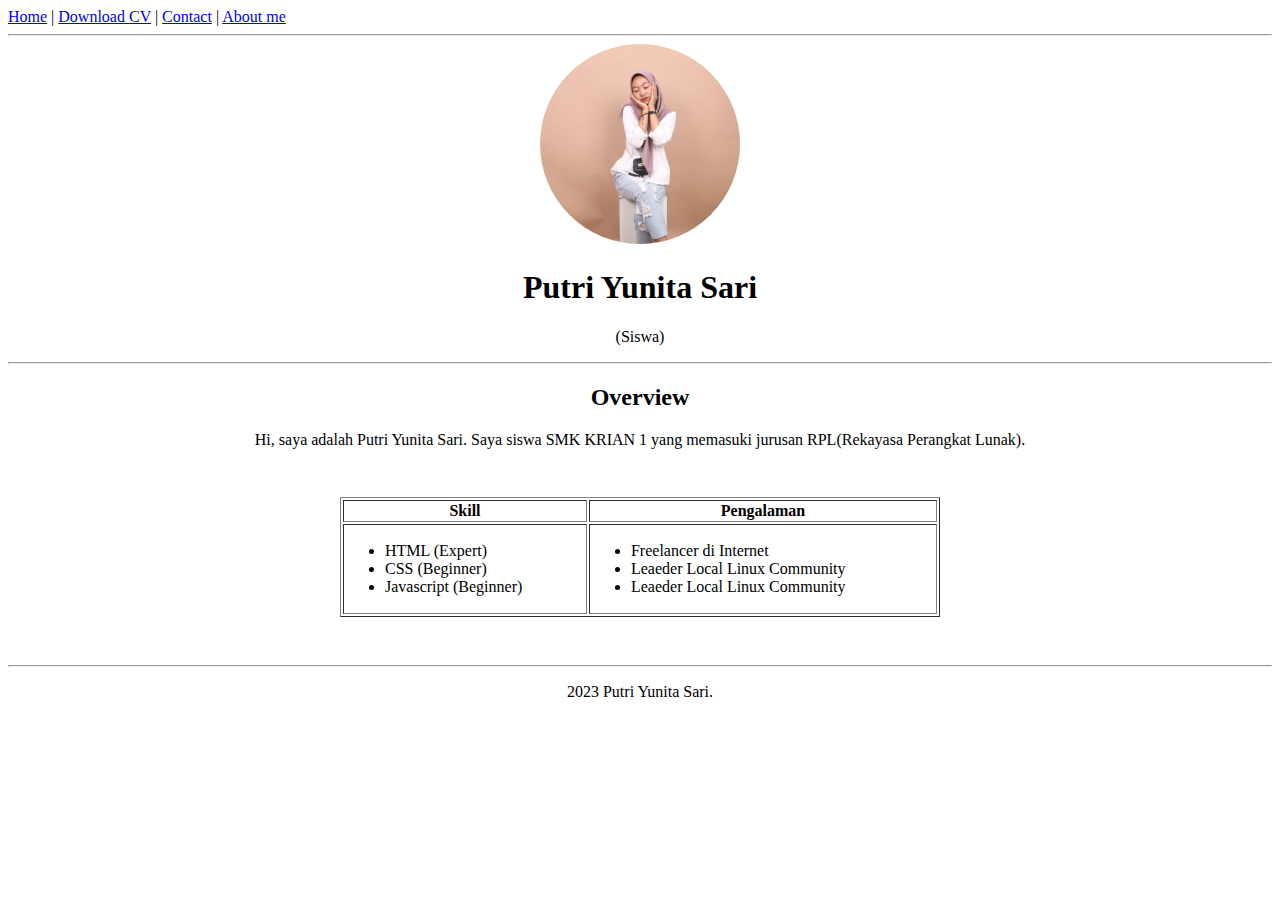
<file: websiteku_web/index.html>
<!DOCTYPE html>
<html lang="en">

<head>
    <meta charset="UTF-8">
    <meta name="viewport" content="width=device-width, initial-scale=1.0">
    <title>Putri Yunita Sari</title>

    <link rel="shortcut icon" href="favicon.ico" type="image/x-icon">
<link rel="icon" href="favicon.ico" type="image/x-icon">
</head>

<body>
    <nav>
        <a href="index.html">Home</a> |
        <a href="cv.pdf">Download CV</a> |
        <a href="contact.html">Contact</a> |
        <a href="about.html">About me</a>
    </nav>

    <hr />

    <header style="text-align: center;">
        <img src="image/foto_profile.jpg.jpeg" width="200" height="200" style="border-radius: 50%;"/>
        <h1>Putri Yunita Sari</h1>
        <p>(Siswa)</p>
    </header>

    <hr />

    <article style="text-align: center;">
        <h2>Overview</h2>
        <p>
            Hi, saya adalah Putri Yunita Sari. Saya siswa SMK KRIAN 1
            yang memasuki jurusan RPL(Rekayasa Perangkat Lunak).
        </p>
    </article>

    <div style="max-width: 600px; margin: 3em auto">
        <table border="1" width="100%">
            <thead>
                <tr>
                    <th>Skill</th>
                    <th>Pengalaman</th>
                </tr>
            </thead>
            <tbody>
                <tr>
                    <td>
                        <ul>
                            <li>HTML (Expert)</li>
                            <li>CSS (Beginner)</li>
                            <li>Javascript (Beginner)</li>
                        </ul>
                    </td>
                    <td>
                        <ul>
                            <li>Freelancer di Internet</li>
                            <li>Leaeder Local Linux Community</li>
                            <li>Leaeder Local Linux Community</li>
                        </ul>
                    </td>
                </tr>
            </tbody>
        </table>
    </div>

    <hr>
    <footer style="text-align: center;">
        <p>2023 Putri Yunita Sari.</p>
    </footer>
</body>
</html>
</file>
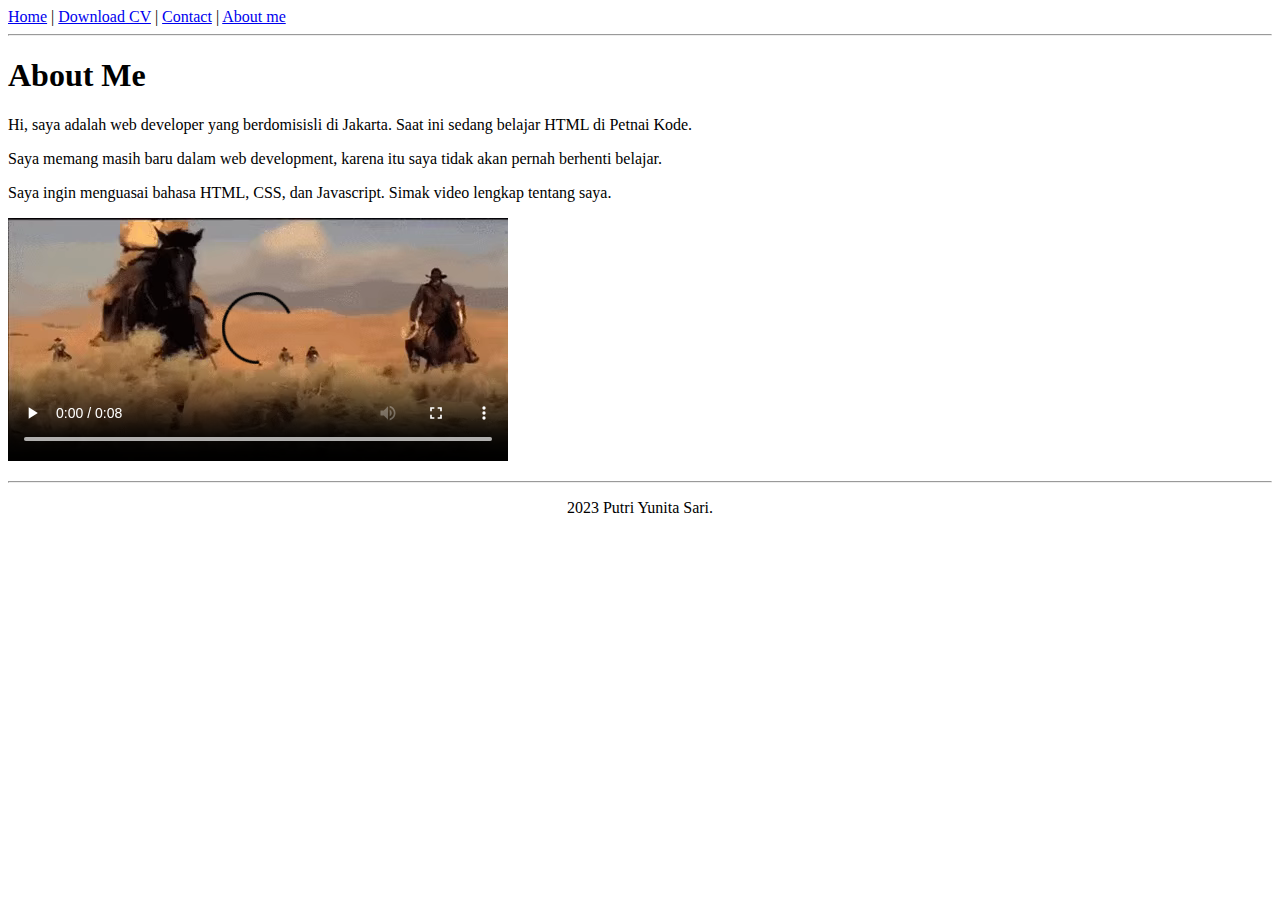
<file: websiteku_web/about.html>
<!DOCTYPE html>
<html lang="en">

<head>
    <meta charset="UTF-8">
    <meta name="viewport" content="width=device-width, initial-scale=1.0">
    <title>Putri Yunita Sari</title>

    <link rel="shortcut icon" href="favicon.ico" type="image/x-icon">
<link rel="icon" href="favicon.ico" type="image/x-icon">
</head>

<body>
    <nav>
        <a href="index.html">Home</a> |
        <a href="cv-dian.pdf">Download CV</a> |
        <a href="contact.html">Contact</a> |
        <a href="about.html">About me</a>
    </nav>

    <hr />

    <article>
        <h1>About Me</h1>
        <p>
            Hi, saya adalah web developer yang berdomisisli di Jakarta.
            Saat ini sedang belajar HTML di Petnai Kode.
        </p>
        <p>
            Saya memang masih baru dalam web development, karena itu
            saya tidak akan pernah berhenti belajar.
        </p>
        <p>
            Saya ingin menguasai bahasa HTML, CSS, dan Javascript.
            Simak video lengkap tentang saya.
        </p>
        <p>
            <video controls>
                <source src="video/websiteku_video_video-about.webm" type="video/webm"/>
            </video>
        </p>
    </article>

    <hr>
    <footer style="text-align: center;">
        <p>2023 Putri Yunita Sari.</p>
    </footer>
</body>
</html>
</file>
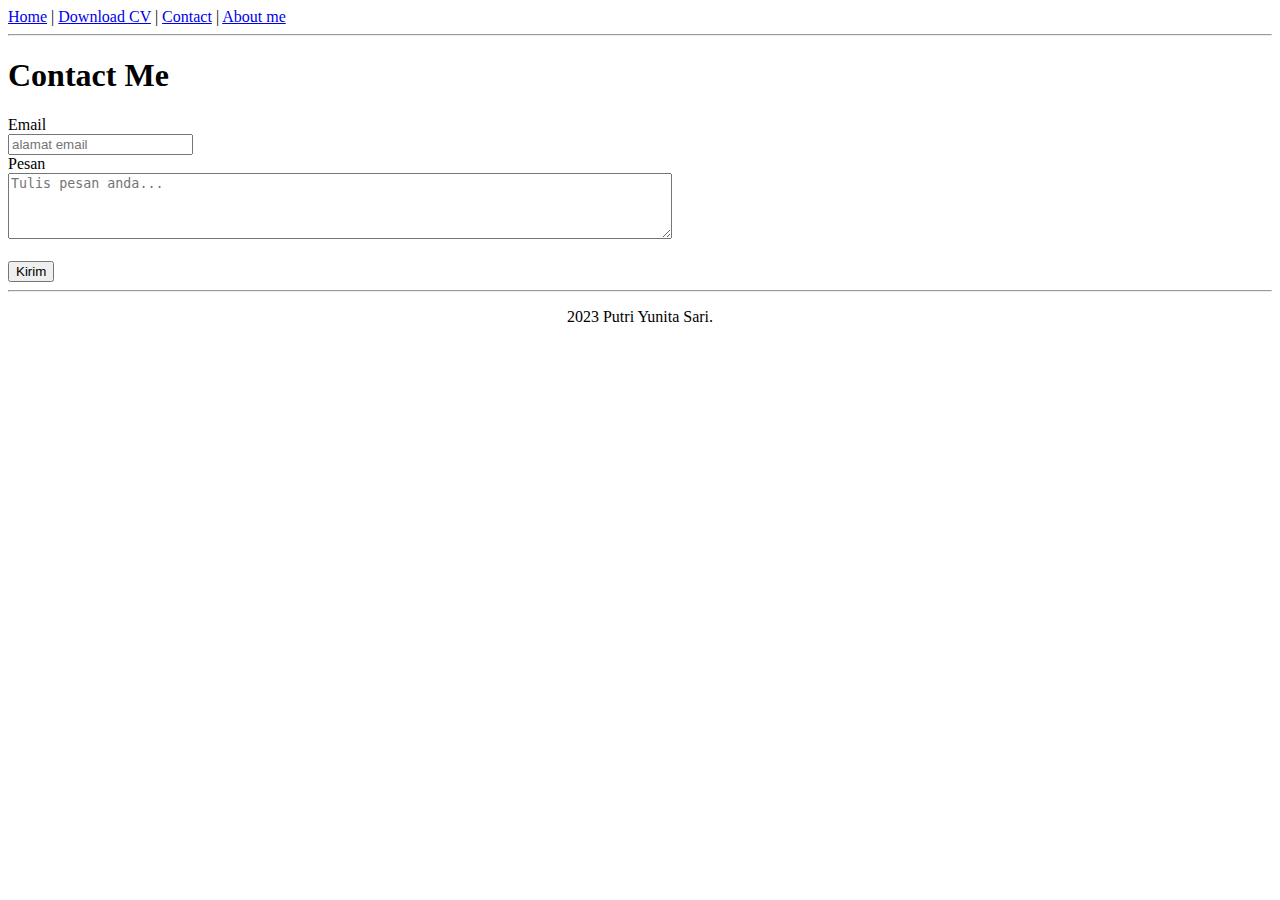
<file: websiteku_web/contact.html>
<!DOCTYPE html>
<html lang="en">

<head>
    <meta charset="UTF-8">
    <meta name="viewport" content="width=device-width, initial-scale=1.0">
    <title>Putri Yunita Sari</title>

    <link rel="shortcut icon" href="favicon.ico" type="image/x-icon">
<link rel="icon" href="favicon.ico" type="image/x-icon">
</head>

<body>
    <nav>
        <a href="index.html">Home</a> |
        <a href="cv-dian.pdf">Download CV</a> |
        <a href="contact.html">Contact</a> |
        <a href="about.html">About me</a>
    </nav>

    <hr />

    <div>
        <h1>Contact Me</h1>
        <form>
            <label for="email">Email</label><br />
            <input type="email" name="email" placeholder="alamat email"/>
            <br />
            <label for="message">Pesan</label><br />
            <textarea name="message" placeholder="Tulis pesan anda..." rows="4" cols="80"></textarea>
            <br />
            <br />
            <input type="submit" value="Kirim" />
        </form>
    </div>

    <hr>
    <footer style="text-align: center;">
        <p>2023 Putri Yunita Sari.</p>
    </footer>
</body>
</html>
</file>
